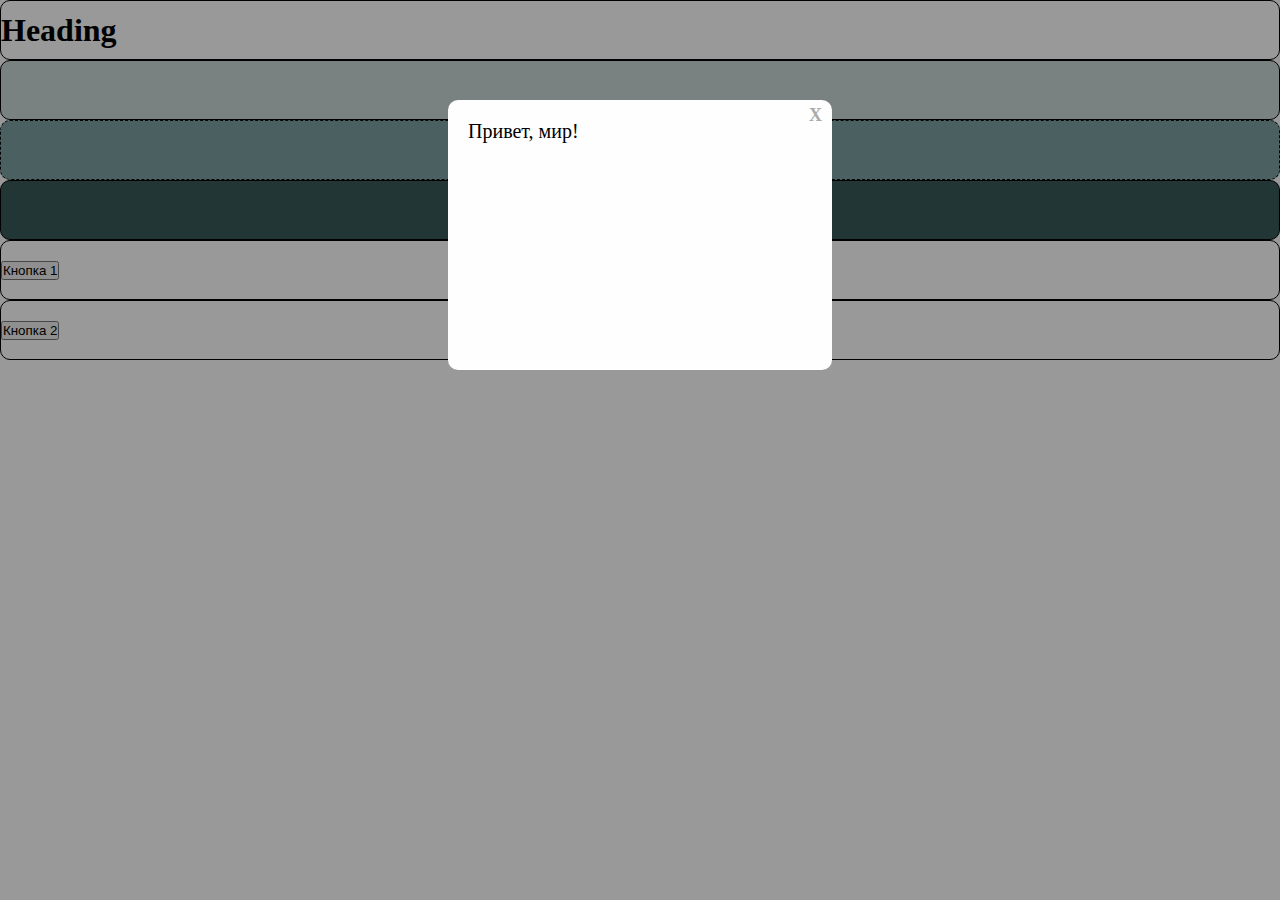
<file: index.html>
<!DOCTYPE html>
<html lang="ru">
<head>
    <meta charset="UTF-8">
    <meta name="viewport" content="width=device-width, initial-scale=1.0">
    <meta name="description" content="lorem ipsum">
    <link href="https://cdn.jsdelivr.net/npm/bootstrap@5.2.3/dist/css/bootstrap.min.css" rel="stylesheet" integrity="sha384-rbsA2VBKQhggwzxH7pPCaAqO46MgnOM80zW1RWuH61DGLwZJEdK2Kadq2F9CUG65" crossorigin="anonymous">
    <link rel="stylesheet" href="style.css">
    <title>Тест</title>
</head>
<body>
    <div class="container">
        <div class="row block">
            <h1 class="heading">Heading</h1>
        </div>
        <div class="row block__wrapper">
            <div class="block block-2"></div>
            <div class="block block-3"></div>
            <div class="block block-4"></div>
        </div>
        <div class="row">
            <div class="block block-5">
                <button type="button" class="btn btn-warning btn-1">Кнопка 1</button>
            </div>
            <div class="block block-6">
                <button type="button" class="btn btn-success btn-2">Кнопка 2</button>
            </div>
        </div>
        <div class="modal__container">
            <div class="modal__content" id="modal-start">
                Привет, мир!
                <span class="btn_close">X</span>
            </div>
        </div>
    </div>
    <script src="https://code.jquery.com/jquery-3.7.1.min.js"></script>
    <script src="https://cdn.jsdelivr.net/npm/bootstrap@5.2.3/dist/js/bootstrap.bundle.min.js" integrity="sha384-kenU1KFdBIe4zVF0s0G1M5b4hcpxyD9F7jL+jjXkk+Q2h455rYXK/7HAuoJl+0I4" crossorigin="anonymous"></script>
    <script src="index.js"></script>
</body>
</html>
</file>
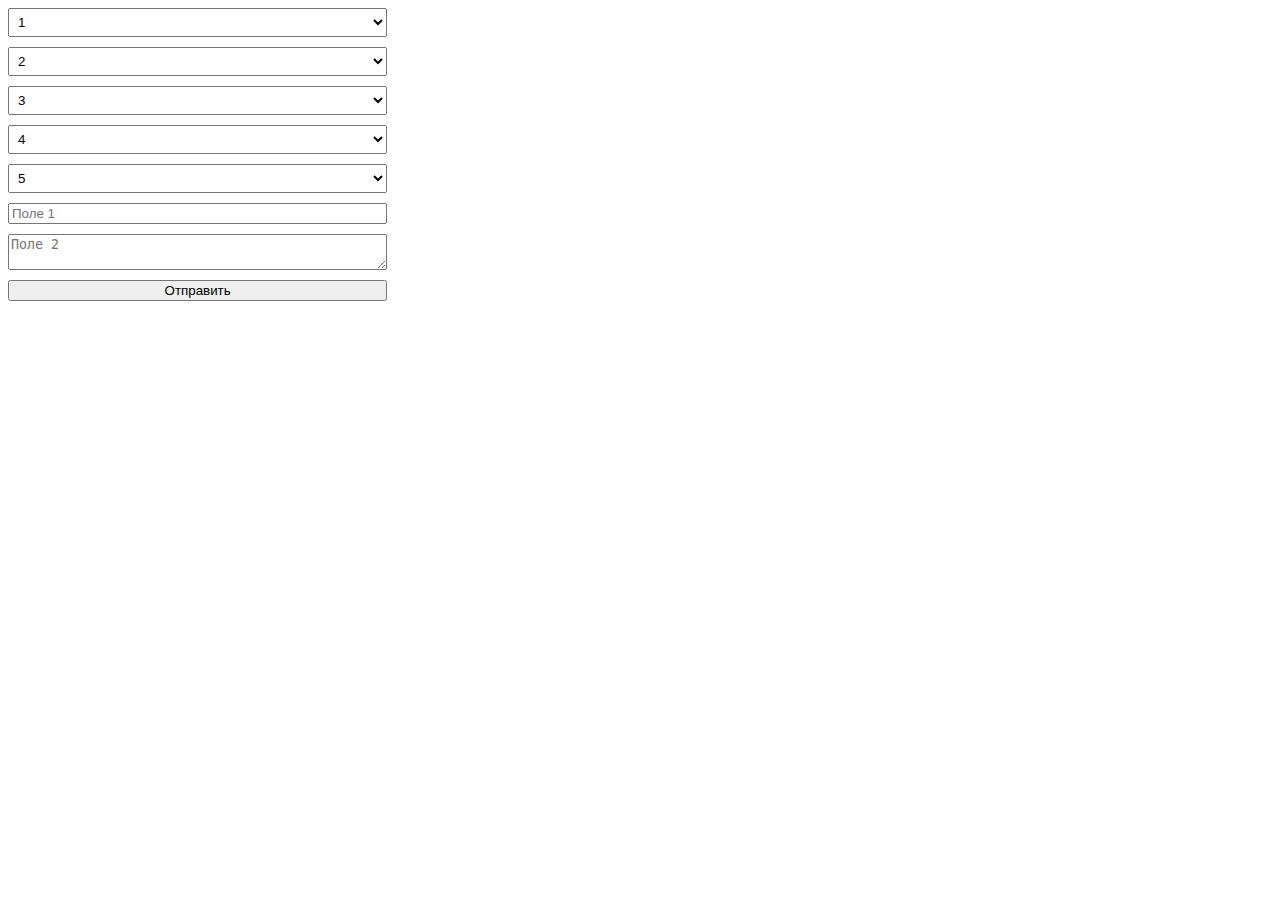
<file: form/index.html>
<!DOCTYPE html>
<html lang="ru">
<head>
    <meta charset="UTF-8">
    <meta name="viewport" content="width=device-width, initial-scale=1.0">
    <meta name="description" content="lorem ipsum">
    <link href="https://cdn.jsdelivr.net/npm/bootstrap@5.2.3/dist/css/bootstrap.min.css" rel="stylesheet" integrity="sha384-rbsA2VBKQhggwzxH7pPCaAqO46MgnOM80zW1RWuH61DGLwZJEdK2Kadq2F9CUG65" crossorigin="anonymous">
    <link rel="stylesheet" href="style.css">
    <title>Form</title>
</head>
<body>
    <div class="container">
        <form name="myForm">
            <select name="list01">
                <option value="1" selected>1</option>
                <option value="2">2</option>
                <option value="3">3</option>
                <option value="4">4</option>
                <option value="5">5</option>
            </select>
            <select name="list02">
                <option value="1">1</option>
                <option value="2" selected>2</option>
                <option value="3">3</option>
                <option value="4">4</option>
                <option value="5">5</option>
            </select>
            <select name="list03">
                <option value="1">1</option>
                <option value="2">2</option>
                <option value="3" selected>3</option>
                <option value="4">4</option>
                <option value="5">5</option>
            </select>
            <select name="list04">
                <option value="1">1</option>
                <option value="2">2</option>
                <option value="3">3</option>
                <option value="4" selected>4</option>
                <option value="5">5</option>
            </select>
            <select name="list05">
                <option value="1">1</option>
                <option value="2">2</option>
                <option value="3">3</option>
                <option value="4">4</option>
                <option value="5" selected>5</option>
            </select>
            <input name="field01" type="text" placeholder="Поле 1" required>
            <textarea name="field02" placeholder="Поле 2"></textarea>
            <button id="sendForm" type="submit" class="btn btn-primary btn-2">Отправить</button>
        </form>
        <span id="result"></span>
    </div>
    <script src="script.js"></script>
</body>
</html>
</file>
<file: style.css>
* {
    padding: 0px;
    margin: 0px;
}
*,
*::before,
*::after {
    box-sizing: border-box;
}
.container {
    margin: 0 auto;
}
.row, .block {
    padding: 0px;
    margin: 0px;
}
.block {
    border: 1px solid #000;
    min-height: 60px;
    align-content: center;
    border-radius: 10px;
    flex: 1;
}
.block-2 {
    background-color: rgb(204, 216, 216);
}
.block-3 {
    border: 1px dashed #000000;
    background-color: rgb(126, 161, 161);
}
.block-4 {
    background-color: rgb(59, 91, 91);
}
.block-6 {
    flex: 2;
}
.up-front {
    order: -1;
}
.hide {
    display: none;
}
.modal__container {
    position: fixed;
    z-index: 1;
    left: 0;
    top: 0;
    width: 100vw;
    height: 100vh;
    background-color: rgba(0,0,0,0.4);
}
.modal__content {
    background-color: #fefefe;
    margin: 100px auto; 
    padding: 20px;
    width: 30vw; 
    height: 30vh;
    font-size: 20px;
    border-radius: 10px;
    display: flex;
    justify-content: space-between;
    animation-name: showModal;
    animation-duration: 0.5s;
}
.btn_close {
    color: #aaa;
    margin: -15px -10px 10px 20px;
    font-size: 18px;
    font-weight: bold;
    z-index: 2;
}
.btn_close:hover,
.btn_close:focus {
    color: rgb(232, 26, 26);
    text-decoration: none;
    cursor: pointer;
}

@keyframes showModal {
    from {top: -300px; opacity: 0}
    to {top: 0; opacity: 1}
}

@media (max-width: 400px) {
    .block {
        flex: 0 0 auto;
    }
}
</file>
<file: form/style.css>
.container {
    display: flex;
    flex-direction: column;
}
form {
    display: flex;
    flex-direction: column;
    gap: 10px;
    max-width: 30%;
    margin-bottom: 20px;
}
.info__block {
    font-size: 14px;
}
select {
    padding: 5px;
}
</file>
